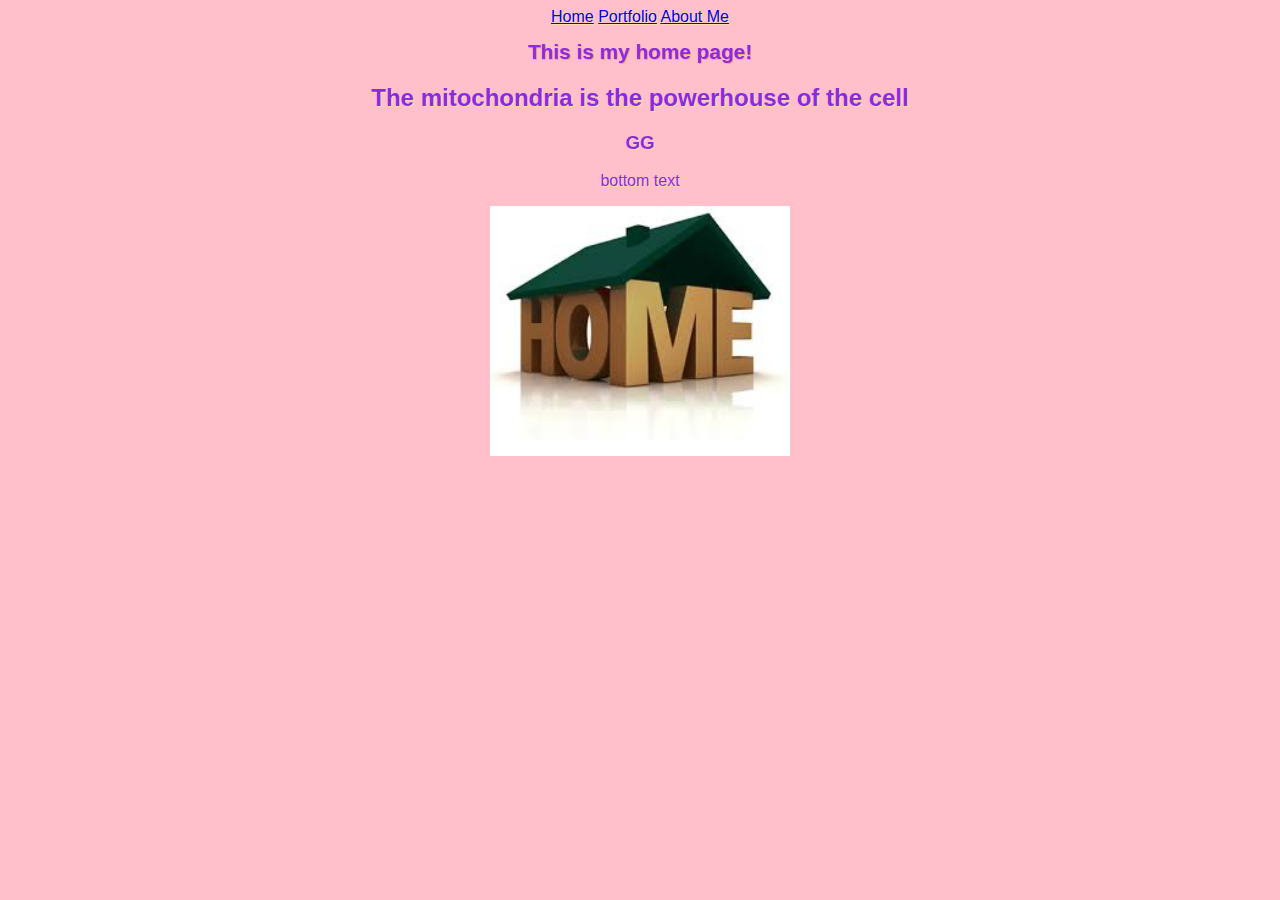
<file: index.html>
<!doctype html>
<html lang="en">
  <head>
    <meta charset="utf-8">
    <title>tab</title>
    <link href="css.css" rel="stylesheet" type="text/css">
  </head>
  <body>
    <a href="index.html">Home</a>
    <a href="portfolio.html">Portfolio</a>
    <a href="AboutMe.html">About Me</a>
    <center><h1>This is my home page!</h1>
    <h2>The mitochondria is the powerhouse of the cell</h2>
    <h3>GG</h3>
    <p>bottom text</p>
    </center>
    <img src="images/home.jpg" height="250">
  </body>
</html>
</file>
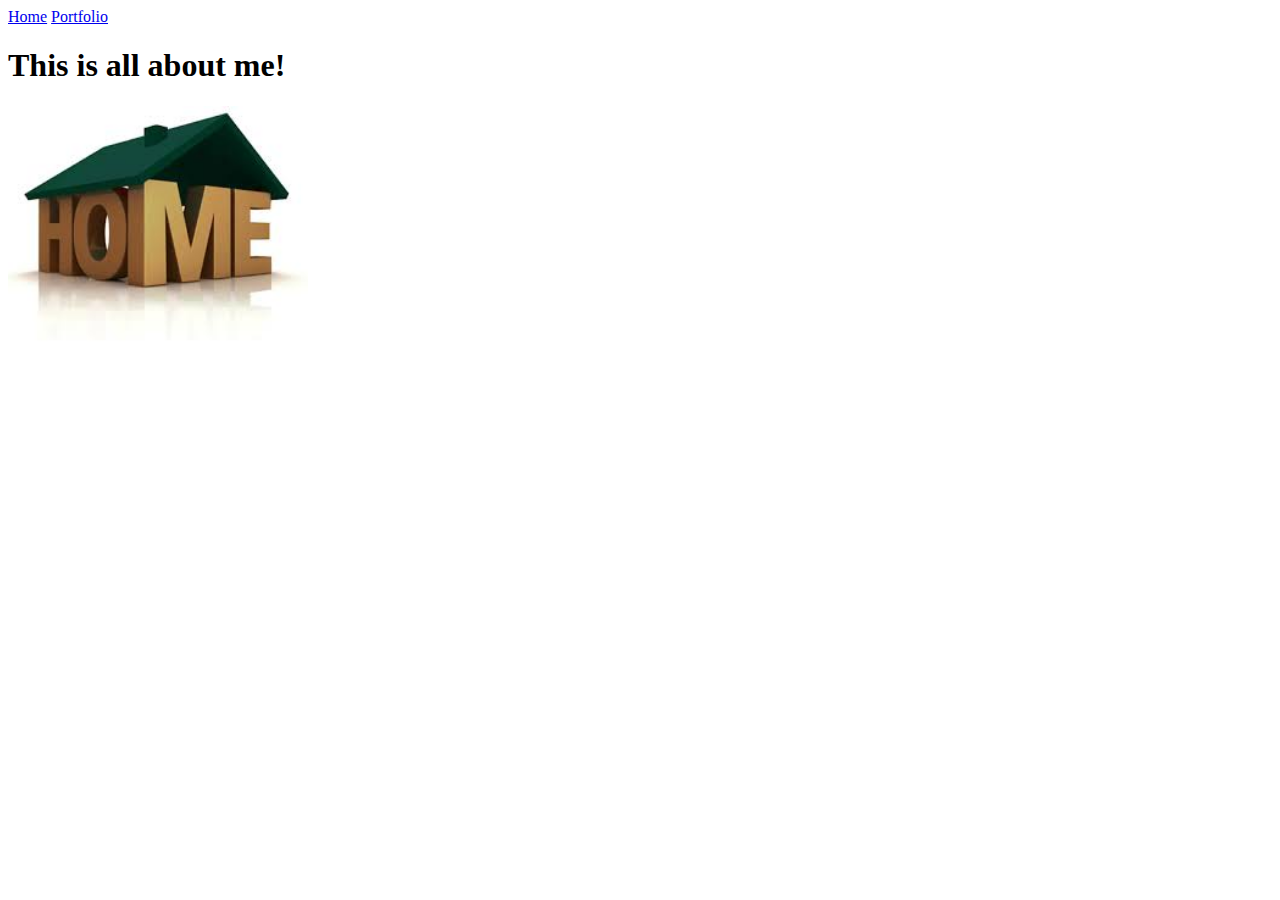
<file: About Me.html>
<!doctype html>
<html lang="en">
  <head>
    <meta charset="utf-8">
    <title>About Me</title>
  </head>
  <body>
    <a href="index.html">Home</a>
    <a href="portfolio.html">Portfolio</a>
    <h1>This is all about me!</h1>
    <img src="images/home.jpg" height="250">
  </body>
</html>
</file>
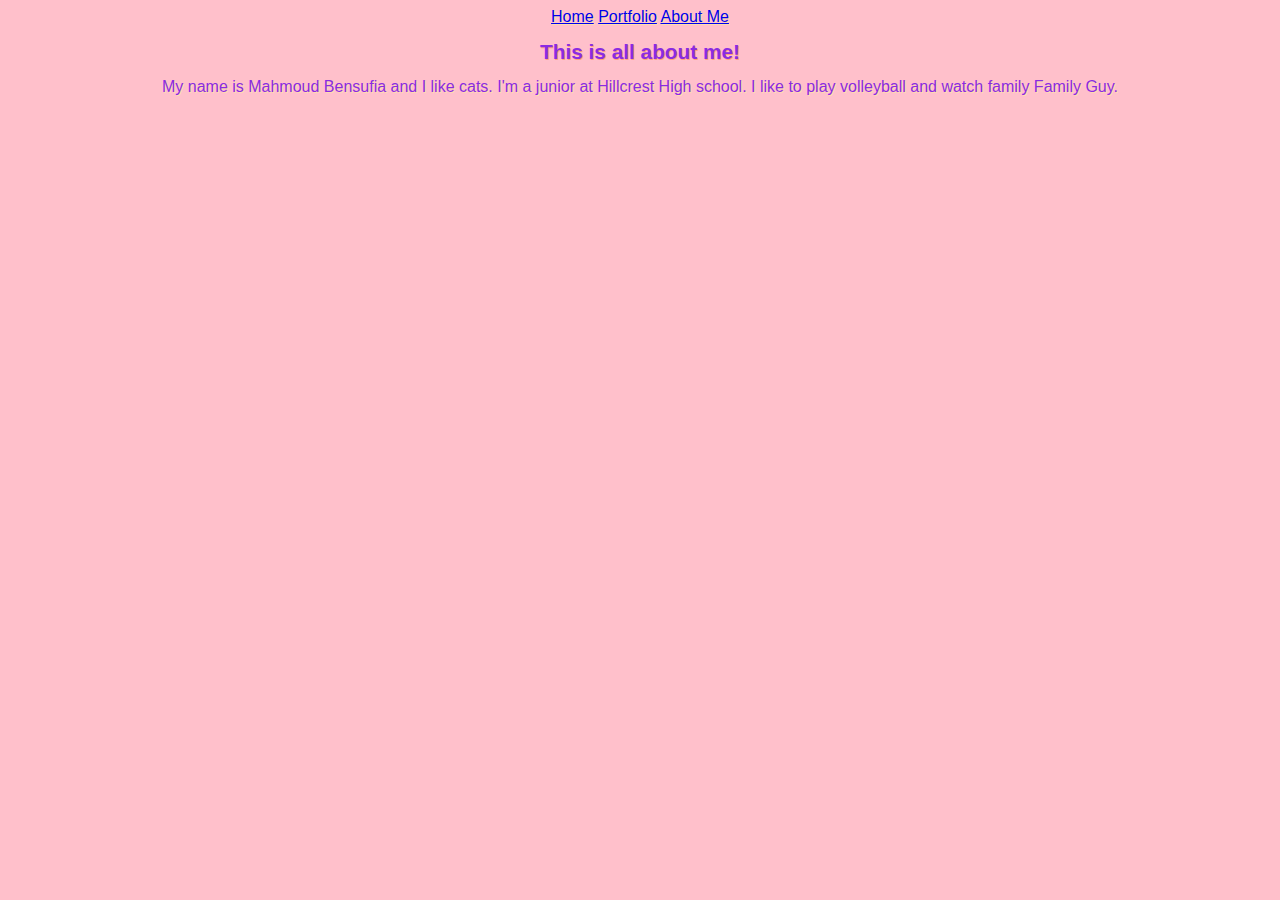
<file: AboutMe.html>
<!doctype html>
<html lang="en">
  <head>
    <meta charset="utf-8">
    <title>About Me</title>
         <link href="css.css" rel="stylesheet" type="text/css">
  </head>
  <body>
    <a href="index.html">Home</a>
    <a href="portfolio.html">Portfolio</a>
     <a href="AboutMe.html">About Me</a>
    <h1>This is all about me!</h1>
    <p1>My name is Mahmoud Bensufia and I like cats. I'm a junior at Hillcrest High school. I like to play volleyball and watch family Family Guy.</p1>
  </body>
</html>
</file>
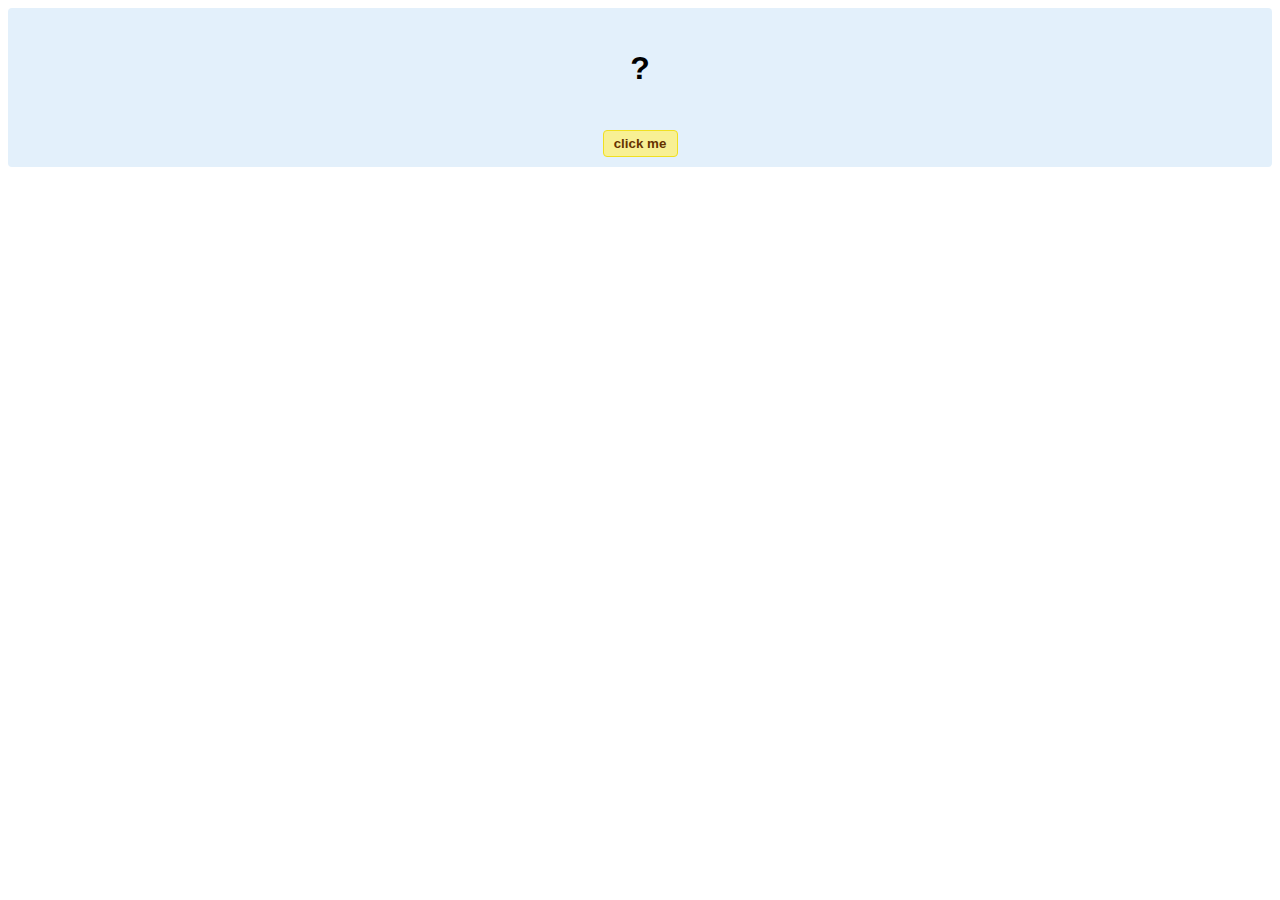
<file: hello-world.html>
<!DOCTYPE html>
<!-- HTML5 Hello world by kirupa - http://www.kirupa.com/html5/getting_your_feet_wet_html5_pg1.htm -->
<html lang="en-us">

<head>
<meta charset="utf-8">
<title>Hello...</title>
<style type="text/css">
#mainContent {
	font-family: Arial, Helvetica, sans-serif;
	font-size: xx-large;
	font-weight: bold;
	background-color: #E3F0FB;
	border-radius: 4px;
	padding: 10px;
	text-align: center;
}
.buttonStyle {
	border-radius: 4px;
	border: thin solid #F0E020;
	padding: 5px;
	background-color: #F8F094;
	font-family: "Segoe UI", Tahoma, Geneva, Verdana, sans-serif;
	font-weight: bold;
	color: #663300;
	width: 75px;
}

.buttonStyle:hover {
	border: thin solid #FFCC00;
	background-color: #FCF9D6;
	color: #996633;
	cursor: pointer;
}
.buttonStyle:active {
	border: thin solid #99CC00;
	background-color: #F5FFD2;
	color: #669900;
	cursor: pointer;
}

</style>
</head>

<body>
<div id="mainContent">
<p id="helloText">?</p>
<button id="clickButton" class="buttonStyle">click me</button>
</div>
<script> 
var myButton = document.getElementById("clickButton");
var myText = document.getElementById("helloText");

myButton.addEventListener('click', doSomething, false)

function doSomething() {
	myText.textContent = "sdkfdjfdkfjdfkdj";
}
</script>

</body>
</html>
</file>
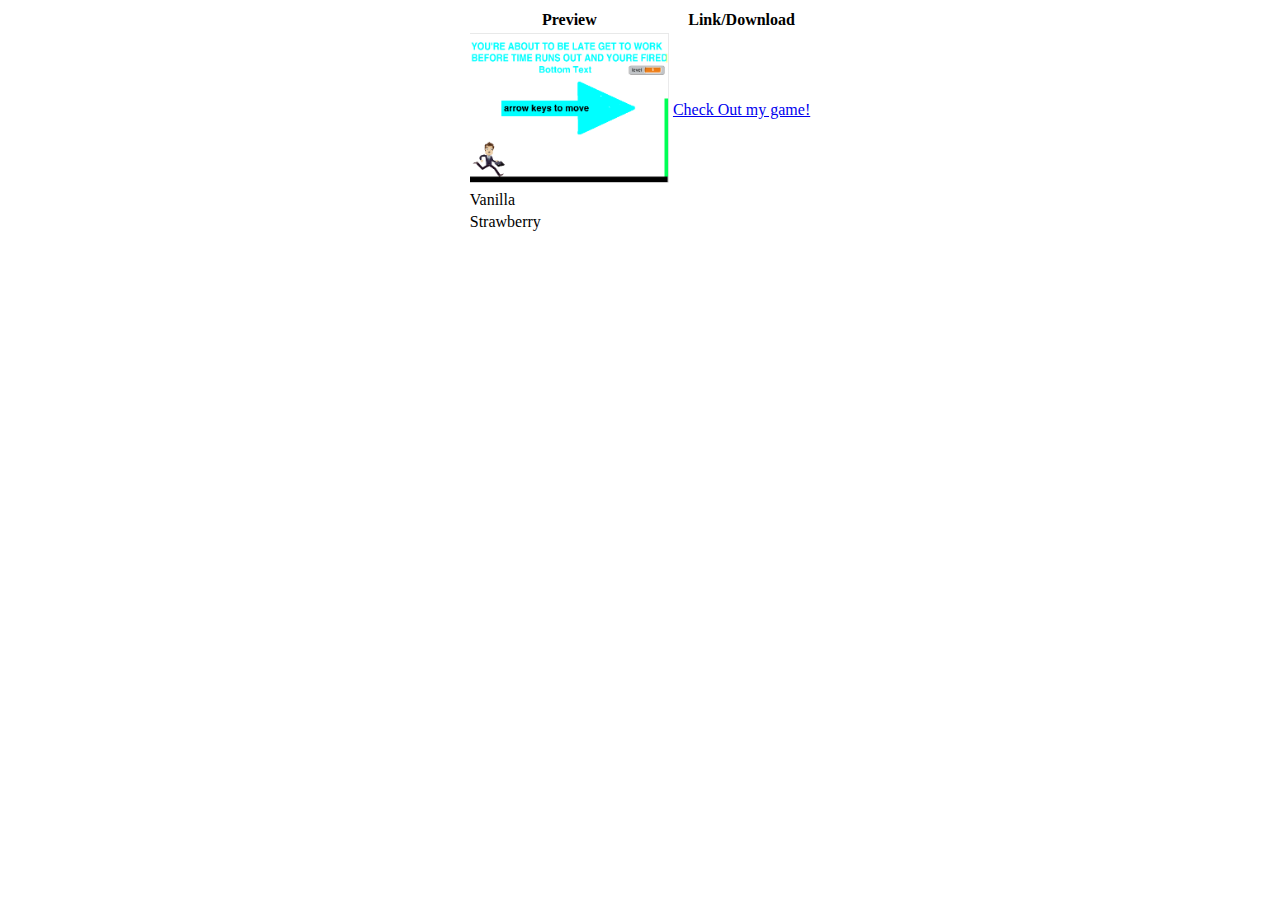
<file: ice.html>
<!doctype html>

<html lang="en">
  
<head>
    
<meta charset="utf-8">
    
<title>Scratch Game</title>
  
</head>
<center>
<body>
  
<table>
  
<tr><th>Preview</th><th>Link/Download</th></tr>
  
<tr><td><img src="images/office.png" height="150"></td><td><a target="_blank" href="https://scratch.mit.edu/projects/172951363/">Check Out my game!</a></td></tr>
  
<tr><td>Vanilla</td></tr>
  
<tr><td>Strawberry</td></tr>
  
</table>
</center>  
</body>
  
</html>
</file>
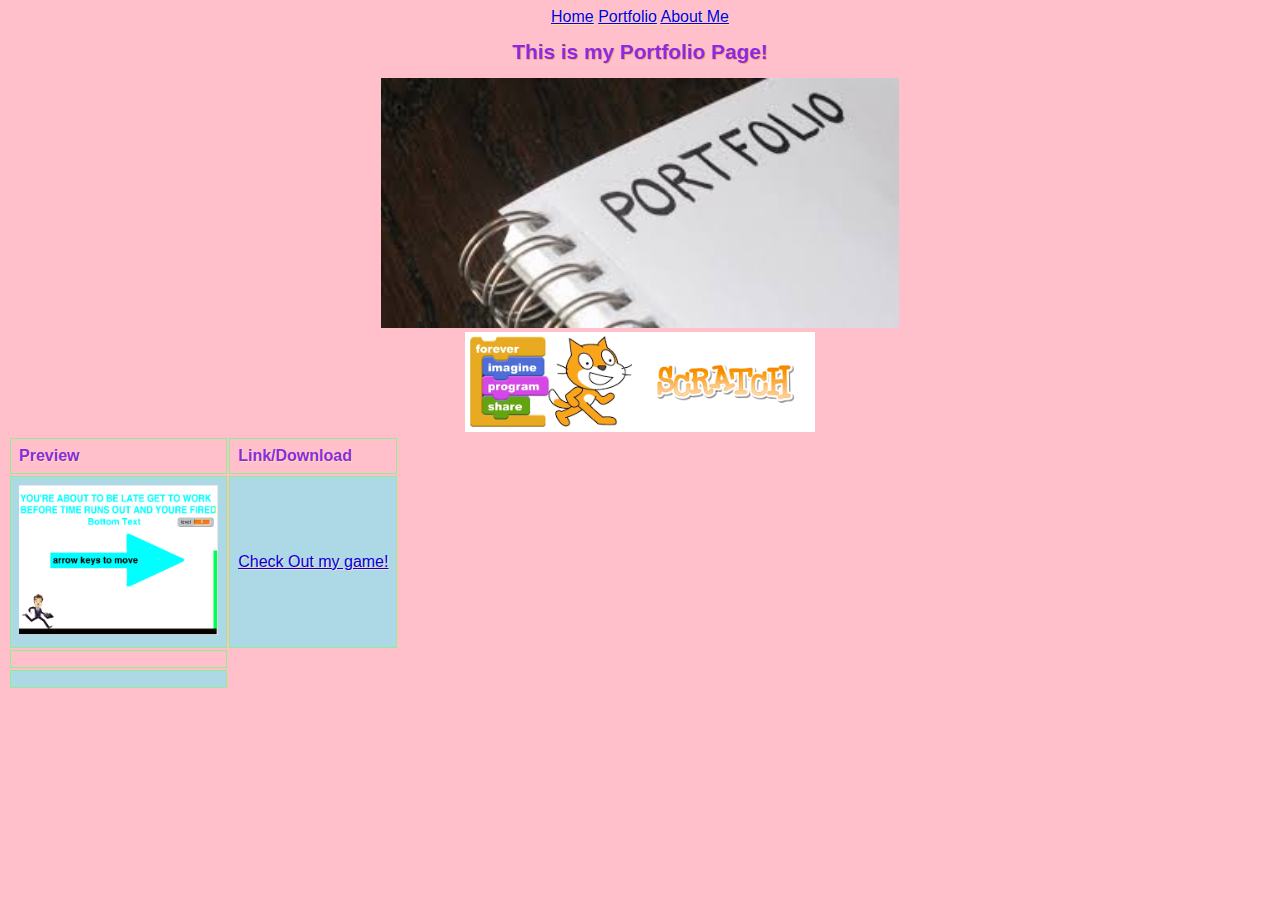
<file: portfolio.html>
<!doctype html>
	<html lang="en">
	  <head>
	    <meta charset="utf-8">
	    <title>Portfolio</title>
	        <link href="css.css" rel="stylesheet" type="text/css">
	  </head>
	  <body>
	    <center>
    <a href="index.html">Home</a>
    <a href="portfolio.html">Portfolio</a>
    <a href= "AboutMe.html">About Me</a></a>
    </center>
    <h1>This is my Portfolio Page!</h1>
    <img src="images/portfolio.jpg" height="250">
    <br>
    <a target="_blank" href="https://scratch.mit.edu">
      <img src="images/scratchlogo.png" height="100">
    </a>
    <table>
  
<tr><th>Preview</th><th>Link/Download</th></tr>
  
<tr><td><img src="images/office.png" height="150"></td><td><a target="_blank" href="https://scratch.mit.edu/projects/172951363/">Check Out my game!</a></td></tr>
  
<tr><td></td></tr>
  
<tr><td></td></tr>
  
</table>
</body>
</html>
</file>
<file: css.css>
body{
	
font-family: "Helvetica", "Arial", fantasy;
	
color: #8A2BE2;
	background-color: 		#FFC0CB;
	
text-shadow: 1px 1px #FFDEAD;
	text-align: center;

}



h1 {
	
font-size: 1.3em;
	
text-align: center;
	
text-shadow: 1px 1px #FFA07A;

}


td, th {
    
border: 1px solid 	#90EE90;
    
text-align: left;
    
padding: 8px;

}



tr:nth-child(even) {
    
background-color: 	#ADD8E6;

}
</file>
